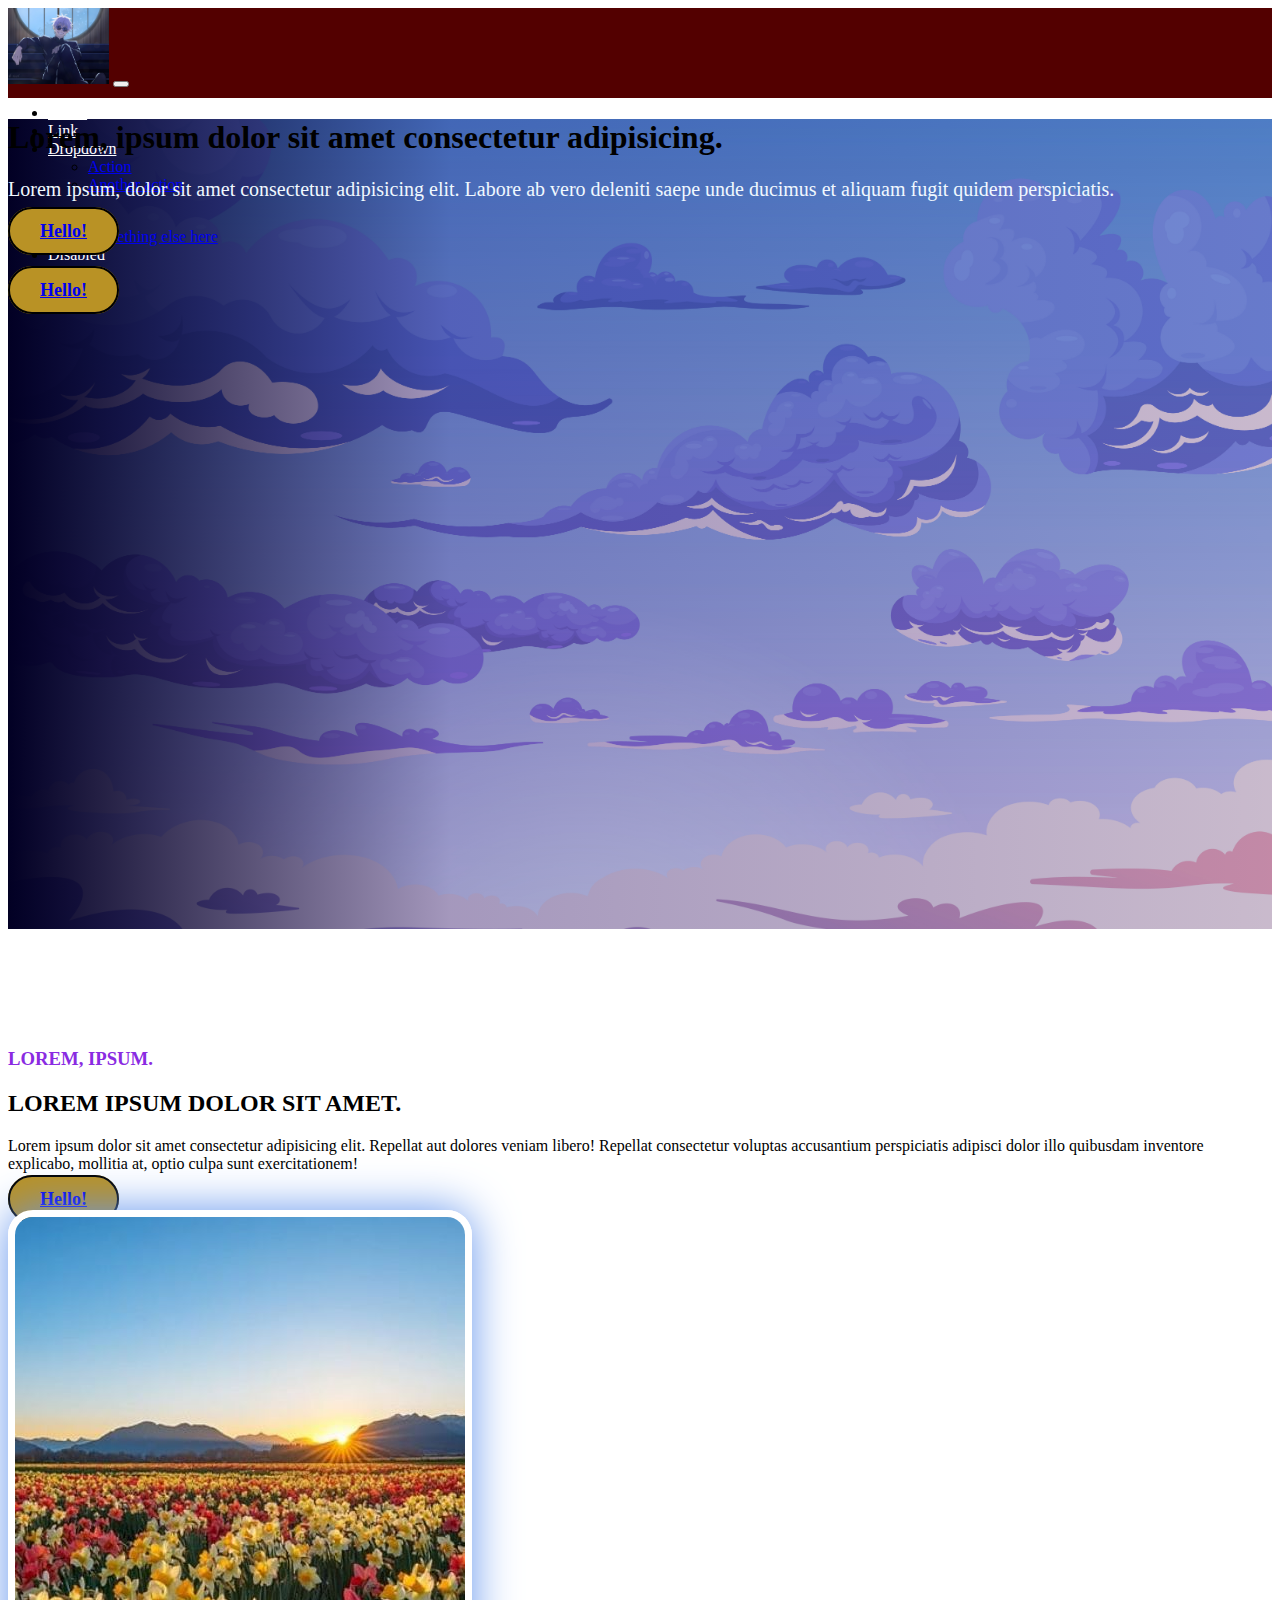
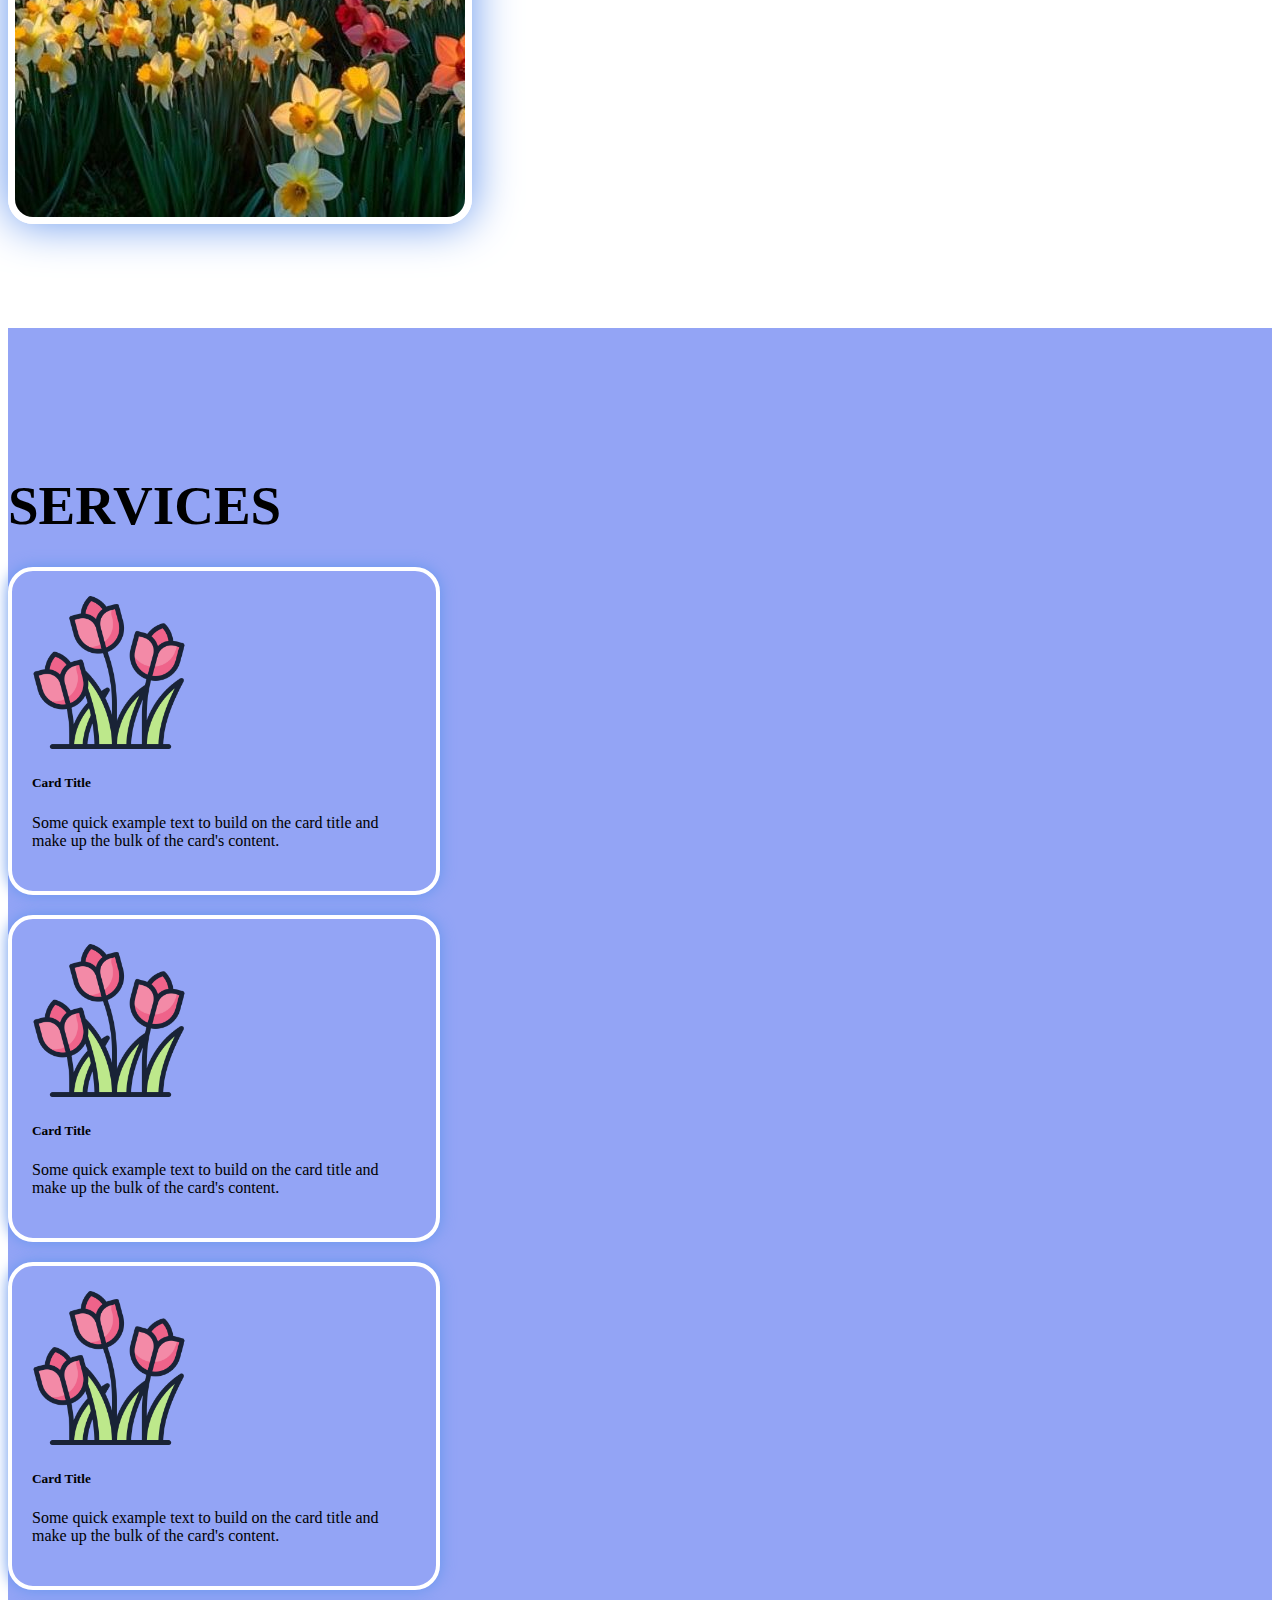
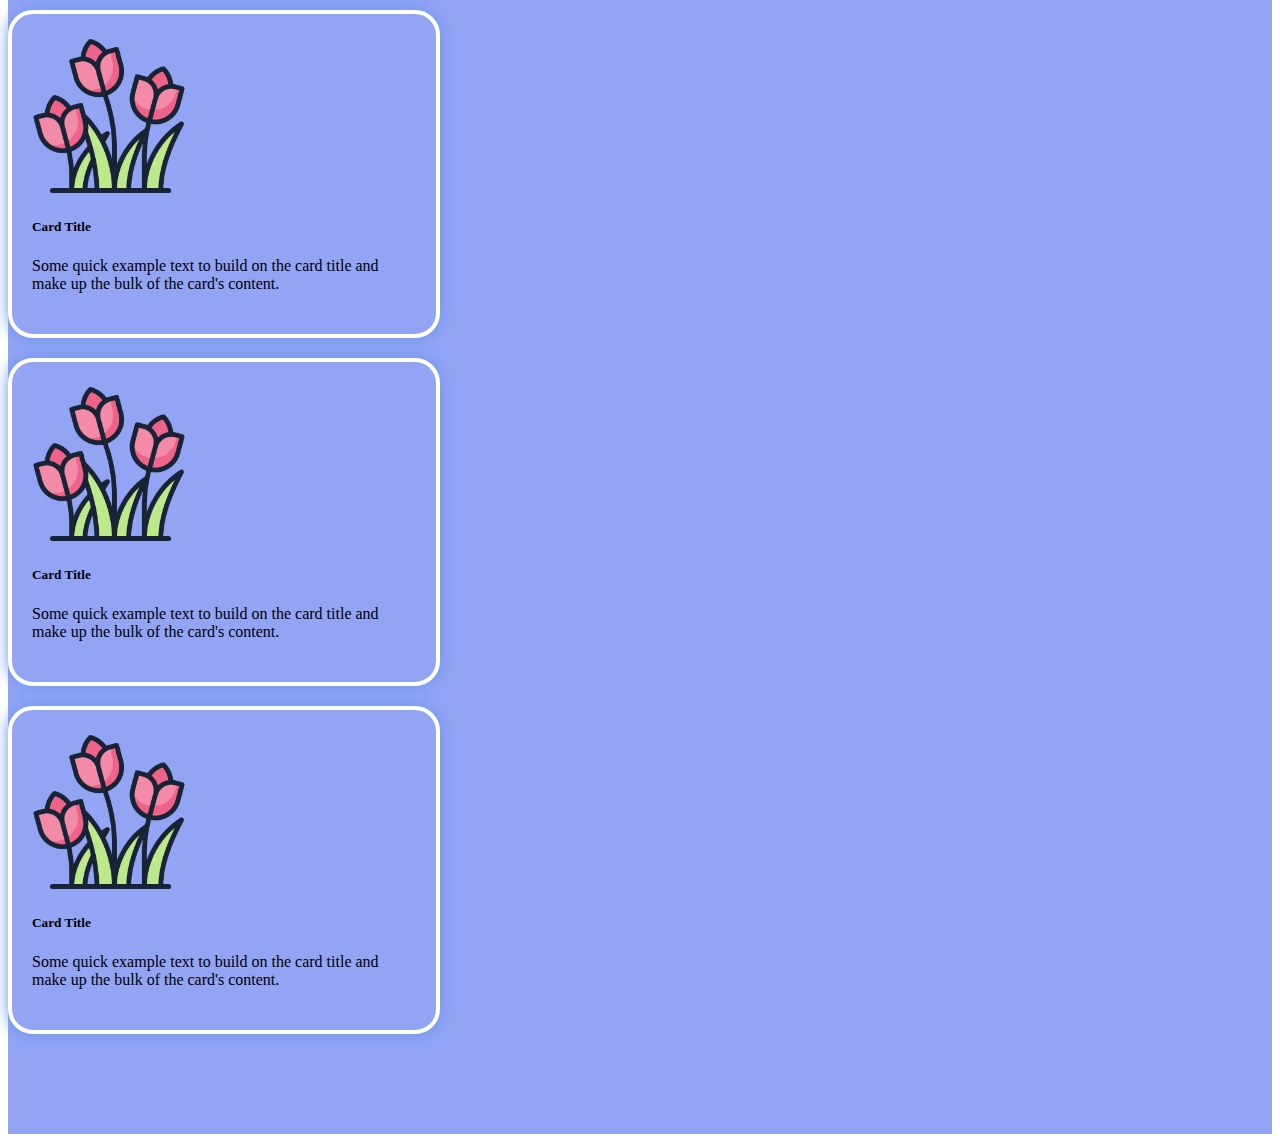
<file: index.html>
<!DOCTYPE html>
<html lang="en">

<head>
    <link href="https://cdn.jsdelivr.net/npm/bootstrap@5.2.3/dist/css/bootstrap.min.css" rel="stylesheet"
        integrity="sha384-rbsA2VBKQhggwzxH7pPCaAqO46MgnOM80zW1RWuH61DGLwZJEdK2Kadq2F9CUG65" crossorigin="anonymous">
    <script src="https://cdn.jsdelivr.net/npm/bootstrap@5.2.3/dist/js/bootstrap.bundle.min.js"
        integrity="sha384-kenU1KFdBIe4zVF0s0G1M5b4hcpxyD9F7jL+jjXkk+Q2h455rYXK/7HAuoJl+0I4"
        crossorigin="anonymous"></script>
    <link rel="stylesheet" href="style.css">
</head>

<body>
    <nav class="navbar navbar-expand-lg">
        <div class="container">
            <img src="1332281.jpeg" alt="" class="hatdog">
            <button class="navbar-toggler" type="button" data-bs-toggle="collapse"
                data-bs-target="#navbarSupportedContent" aria-controls="navbarSupportedContent" aria-expanded="false"
                aria-label="Toggle navigation">
                <span class="navbar-toggler-icon"></span>
            </button>
            <div class="collapse navbar-collapse" id="navbarSupportedContent">
                <ul class="navbar-nav mx-auto mb-2 mb-lg-0">
                    <li class="nav-item">
                        <a class="nav-link" aria-current="page" href="#">Home</a>
                    </li>
                    <li class="nav-item">
                        <a class="nav-link" href="#">Link</a>
                    </li>
                    <li class="nav-item dropdown">
                        <a class="nav-link dropdown-toggle" href="#" role="button" data-bs-toggle="dropdown"
                            aria-expanded="false">
                            Dropdown
                        </a>
                        <ul class="dropdown-menu">
                            <li><a class="dropdown-item" href="#">Action</a></li>
                            <li><a class="dropdown-item" href="#">Another action</a></li>
                            <li>
                                <hr class="dropdown-divider">
                            </li>
                            <li><a class="dropdown-item" href="#">Something else here</a></li>
                        </ul>
                    </li>
                    <li class="nav-item">
                        <a class="nav-link disabled">Disabled</a>
                    </li>
                </ul>
                <a href="g" class="btn btn-hello">Hello!</a>
            </div>
        </div>
    </nav>

    <!-- BSIT 4-A -->
    <div class="banner d-flex align-items-center" id="banner">
        <div class="container">
            <div class="row">
                <div class="col-lg-12">
                    <h1>Lorem, ipsum dolor sit amet consectetur adipisicing.</h1>
                    <p>Lorem ipsum, dolor sit amet consectetur adipisicing elit. Labore ab vero deleniti saepe unde
                        ducimus et aliquam fugit quidem perspiciatis.</p>
                    <a href="g" class="btn btn-hello">Hello!</a>
                </div>
            </div>
        </div>
    </div>

    <!-- About Section -->

    <section id="about">
        <div class="container">
            <div class="row align-items-center">
            
                <div class="col-lg-6">
                    <h3>Lorem, ipsum.</h3>
                    <h2>Lorem ipsum dolor sit amet.</h2>
                    <p>Lorem ipsum dolor sit amet consectetur adipisicing elit. Repellat aut dolores veniam libero!
                        Repellat consectetur voluptas accusantium perspiciatis adipisci dolor illo quibusdam inventore
                        explicabo, mollitia at, optio culpa sunt exercitationem!</p>
                    <a href="g" class="btn btn-hello">Hello!</a>
                </div>
                <div class="col-lg-6">
                    <img src="sunset.jpg" alt="">
                </div>
            </div>
        </div>
    </section>
        <!-- Services -->

        <section id="services">
            <div class="container">
                <h2 class="text-center">SERVICES</h2>
                <div class="row row-cols-lg-3">
                    <div class="col d-flex justify-content-center">
                        <div class="card" style="width: 24rem;">
                            <img src="tulips.png" class="card-img-top mx-auto" alt="...">
                            <div class="card-body text-center">
                                <h5 class="card-title">Card Title</h5>
                                <p class="card-text">Some quick example text to build on the card title and make up the
                                    bulk of the card's content.</p>
                            </div>
                        </div>
                    </div>
                    <div class="col d-flex justify-content-center">
                        <div class="card" style="width: 24rem;">
                            <img src="tulips.png" class="card-img-top mx-auto" alt="...">
                            <div class="card-body text-center">
                                <h5 class="card-title">Card Title</h5>
                                <p class="card-text">Some quick example text to build on the card title and make up the
                                    bulk of the card's content.</p>
                            </div>
                        </div>
                    </div>
                    <div class="col d-flex justify-content-center">
                        <div class="card" style="width: 24rem;">
                            <img src="tulips.png" class="card-img-top mx-auto" alt="...">
                            <div class="card-body text-center">
                                <h5 class="card-title">Card Title</h5>
                                <p class="card-text">Some quick example text to build on the card title and make up the
                                    bulk of the card's content.</p>
                            </div>
                        </div>
                    </div>
                    <div class="col d-flex justify-content-center">
                        <div class="card" style="width: 24rem;">
                            <img src="tulips.png" class="card-img-top mx-auto" alt="...">
                            <div class="card-body text-center">
                                <h5 class="card-title">Card Title</h5>
                                <p class="card-text">Some quick example text to build on the card title and make up the
                                    bulk of the card's content.</p>
                            </div>
                        </div>
                    </div>
                    <div class="col d-flex justify-content-center">
                        <div class="card" style="width: 24rem;">
                            <img src="tulips.png" class="card-img-top mx-auto" alt="...">
                            <div class="card-body text-center">
                                <h5 class="card-title">Card Title</h5>
                                <p class="card-text">Some quick example text to build on the card title and make up the
                                    bulk of the card's content.</p>
                            </div>
                        </div>
                    </div>
                    <div class="col d-flex justify-content-center">
                        <div class="card" style="width: 24rem;">
                            <img src="tulips.png" class="card-img-top mx-auto" alt="...">
                            <div class="card-body text-center">
                                <h5 class="card-title">Card Title</h5>
                                <p class="card-text">Some quick example text to build on the card title and make up the
                                    bulk of the card's content.</p>
                            </div>
                        </div>
                    </div>
                    
                </div>
            </div>
        </div>
    </section>










</body>

</html>
</file>
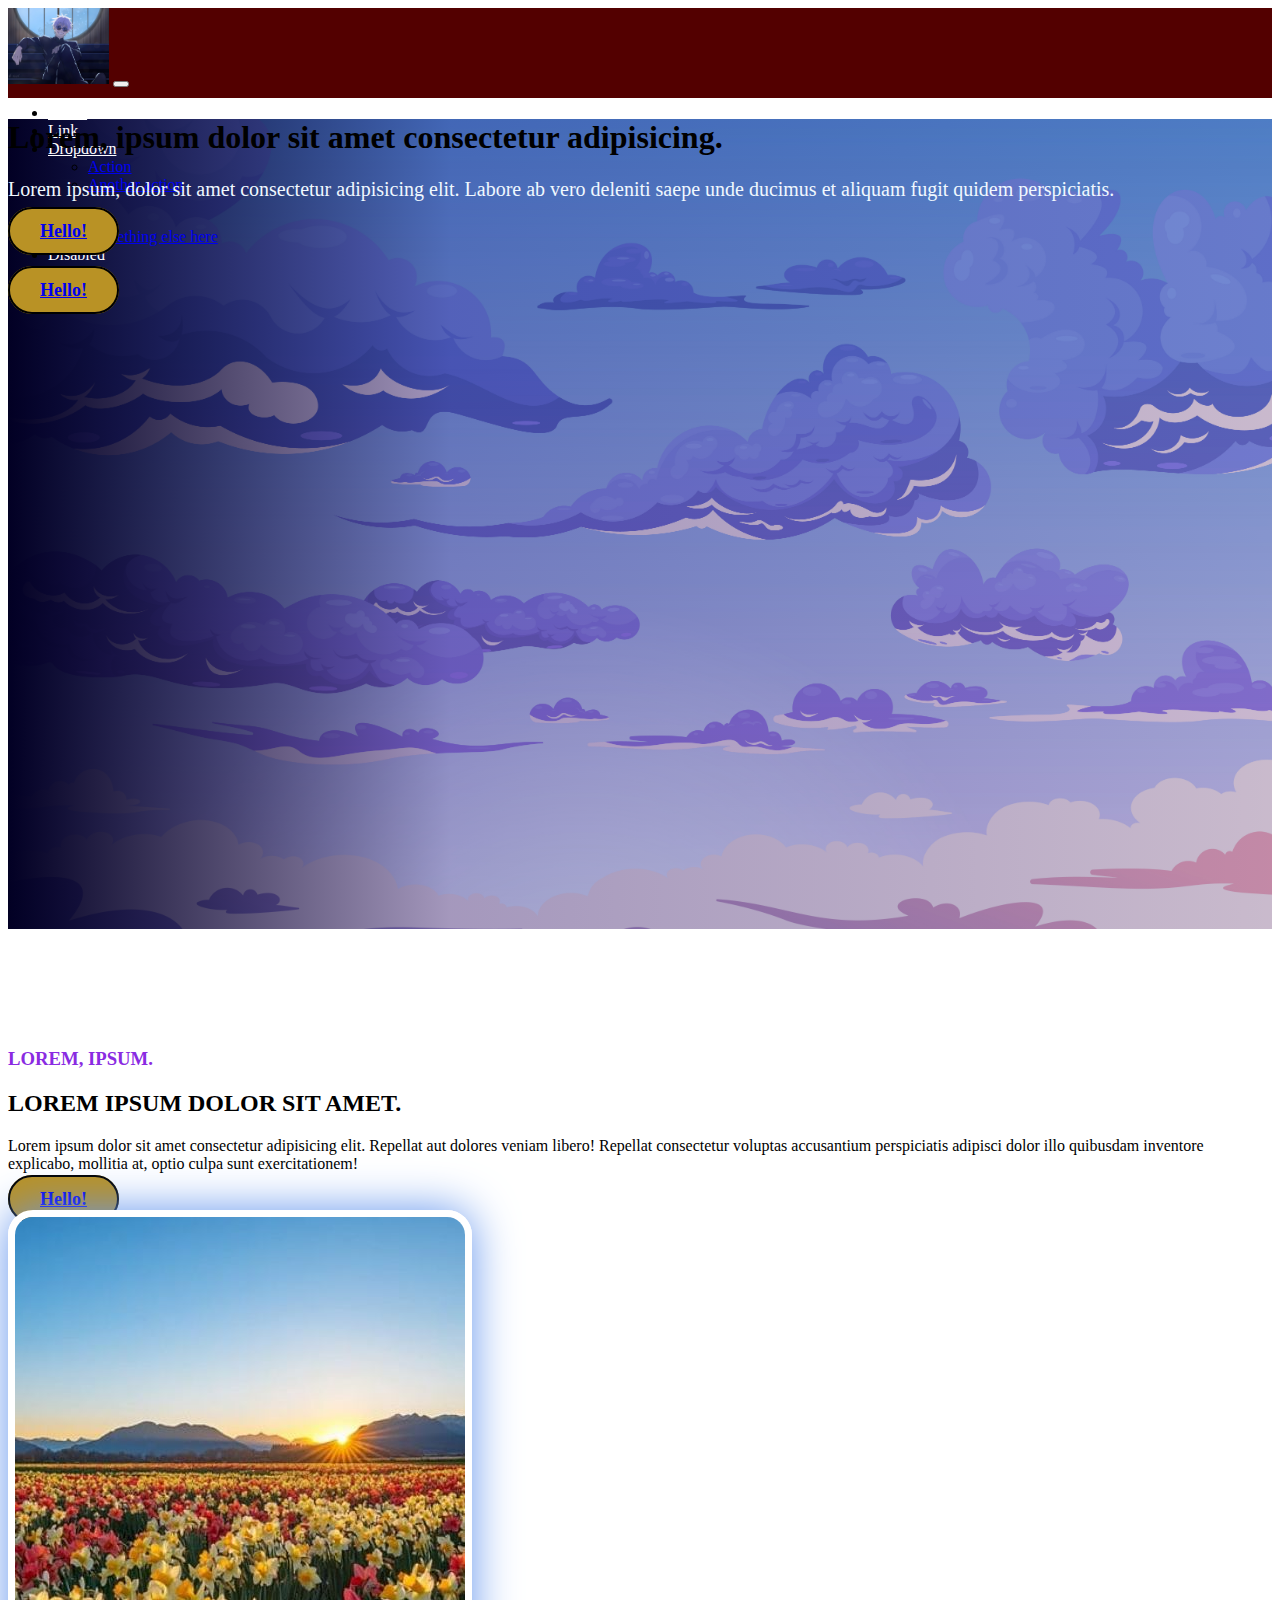
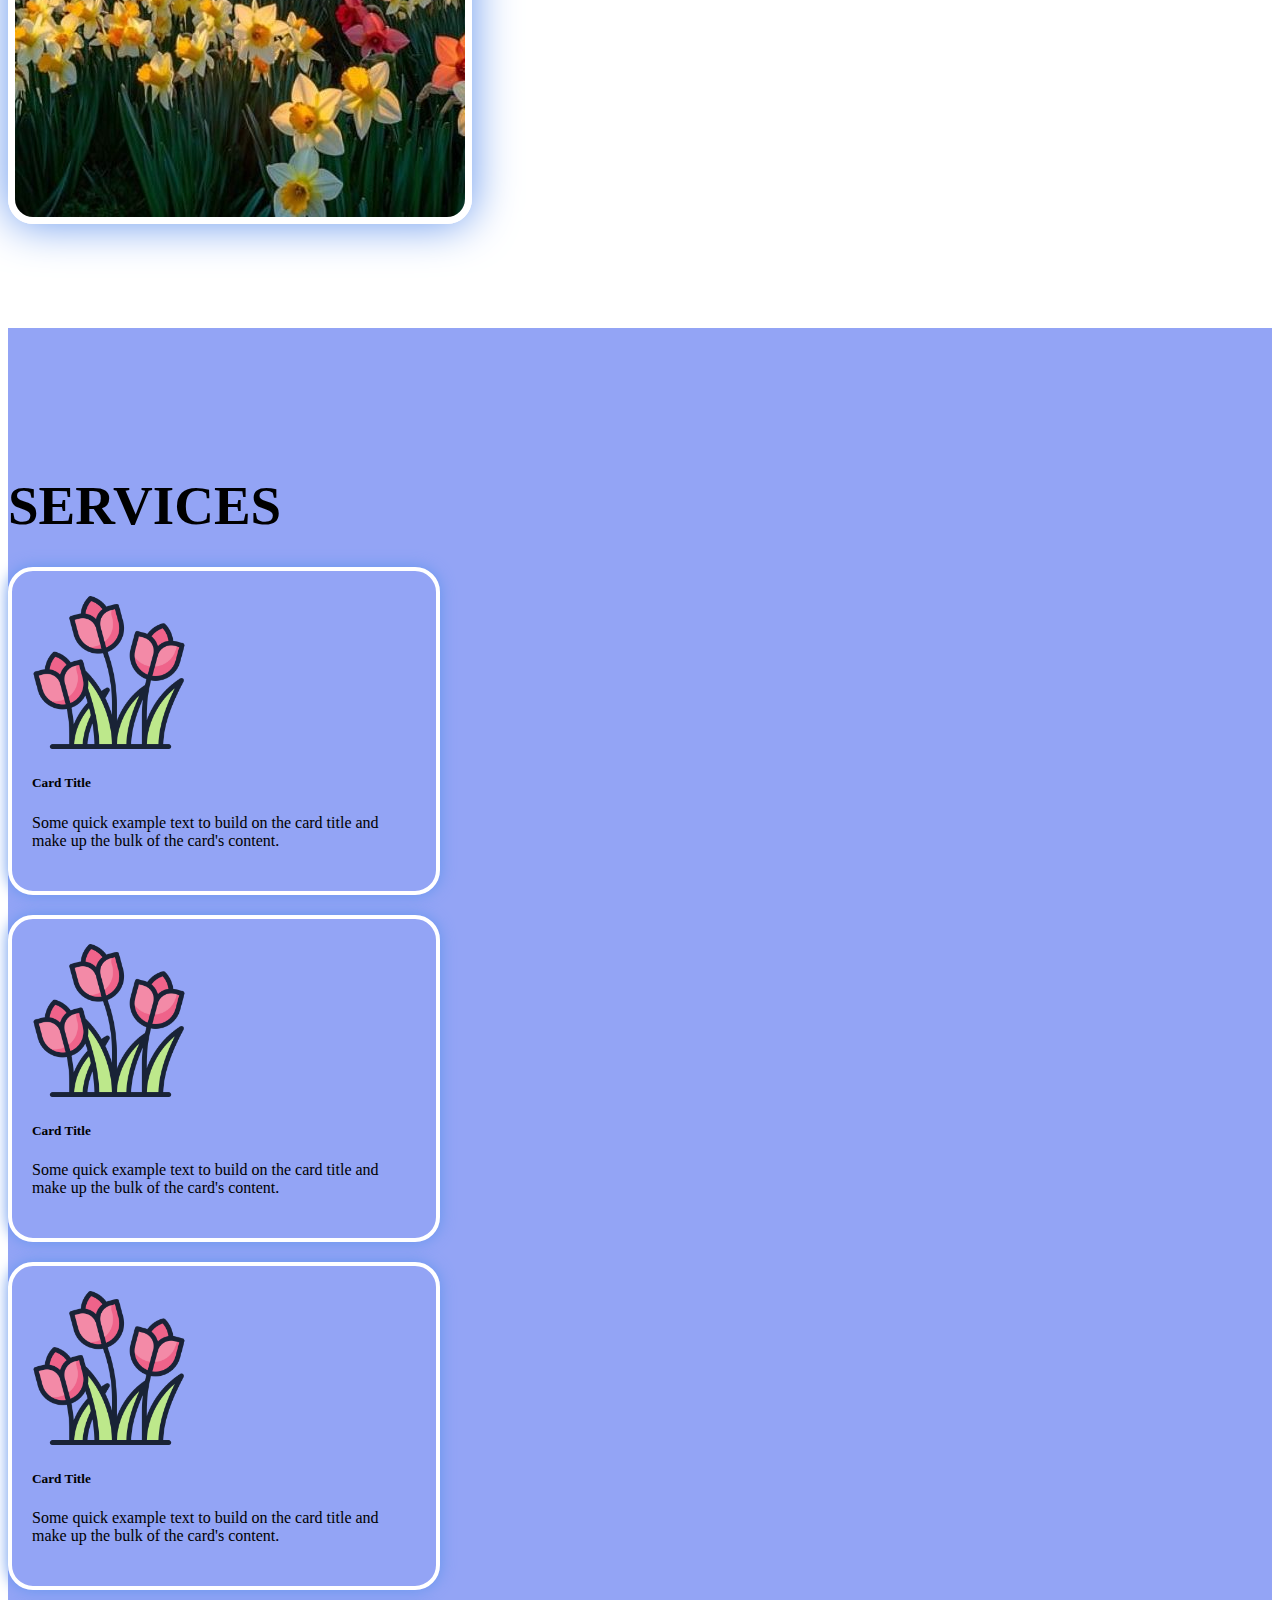
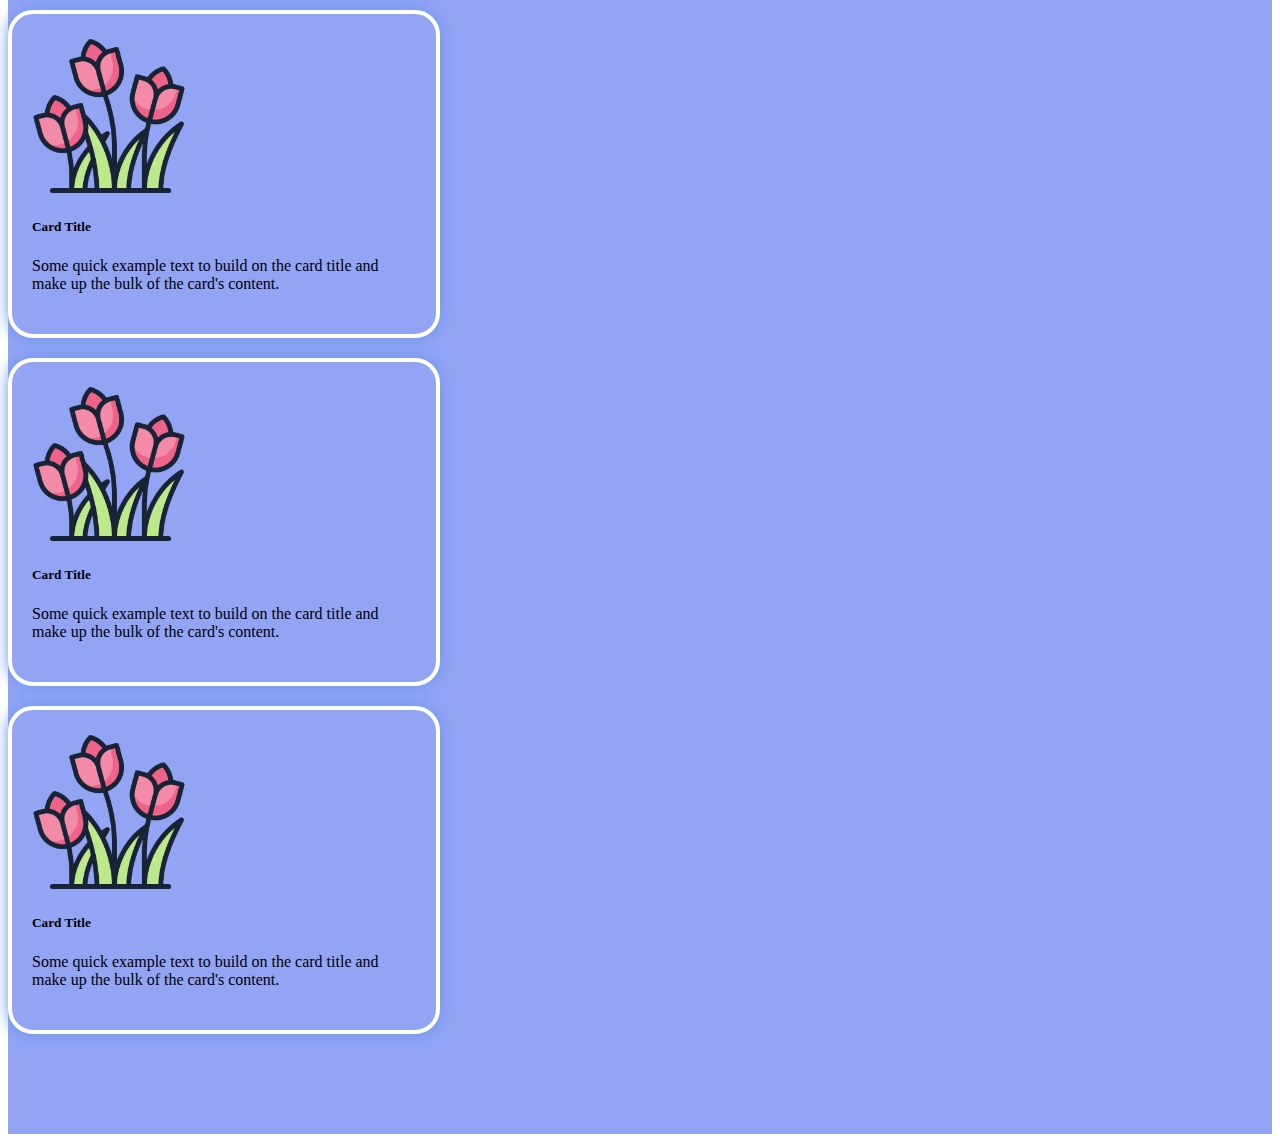
<file: BSIT 01 SRamos/index.html>
<!DOCTYPE html>
<html lang="en">

<head>
    <link href="https://cdn.jsdelivr.net/npm/bootstrap@5.2.3/dist/css/bootstrap.min.css" rel="stylesheet"
        integrity="sha384-rbsA2VBKQhggwzxH7pPCaAqO46MgnOM80zW1RWuH61DGLwZJEdK2Kadq2F9CUG65" crossorigin="anonymous">
    <script src="https://cdn.jsdelivr.net/npm/bootstrap@5.2.3/dist/js/bootstrap.bundle.min.js"
        integrity="sha384-kenU1KFdBIe4zVF0s0G1M5b4hcpxyD9F7jL+jjXkk+Q2h455rYXK/7HAuoJl+0I4"
        crossorigin="anonymous"></script>
    <link rel="stylesheet" href="style.css">
</head>

<body>
    <nav class="navbar navbar-expand-lg">
        <div class="container">
            <img src="1332281.jpeg" alt="" class="hatdog">
            <button class="navbar-toggler" type="button" data-bs-toggle="collapse"
                data-bs-target="#navbarSupportedContent" aria-controls="navbarSupportedContent" aria-expanded="false"
                aria-label="Toggle navigation">
                <span class="navbar-toggler-icon"></span>
            </button>
            <div class="collapse navbar-collapse" id="navbarSupportedContent">
                <ul class="navbar-nav mx-auto mb-2 mb-lg-0">
                    <li class="nav-item">
                        <a class="nav-link" aria-current="page" href="#">Home</a>
                    </li>
                    <li class="nav-item">
                        <a class="nav-link" href="#">Link</a>
                    </li>
                    <li class="nav-item dropdown">
                        <a class="nav-link dropdown-toggle" href="#" role="button" data-bs-toggle="dropdown"
                            aria-expanded="false">
                            Dropdown
                        </a>
                        <ul class="dropdown-menu">
                            <li><a class="dropdown-item" href="#">Action</a></li>
                            <li><a class="dropdown-item" href="#">Another action</a></li>
                            <li>
                                <hr class="dropdown-divider">
                            </li>
                            <li><a class="dropdown-item" href="#">Something else here</a></li>
                        </ul>
                    </li>
                    <li class="nav-item">
                        <a class="nav-link disabled">Disabled</a>
                    </li>
                </ul>
                <a href="g" class="btn btn-hello">Hello!</a>
            </div>
        </div>
    </nav>

    <!-- BSIT 4-A -->
    <div class="banner d-flex align-items-center" id="banner">
        <div class="container">
            <div class="row">
                <div class="col-lg-12">
                    <h1>Lorem, ipsum dolor sit amet consectetur adipisicing.</h1>
                    <p>Lorem ipsum, dolor sit amet consectetur adipisicing elit. Labore ab vero deleniti saepe unde
                        ducimus et aliquam fugit quidem perspiciatis.</p>
                    <a href="g" class="btn btn-hello">Hello!</a>
                </div>
            </div>
        </div>
    </div>

    <!-- About Section -->

    <section id="about">
        <div class="container">
            <div class="row align-items-center">
            
                <div class="col-lg-6">
                    <h3>Lorem, ipsum.</h3>
                    <h2>Lorem ipsum dolor sit amet.</h2>
                    <p>Lorem ipsum dolor sit amet consectetur adipisicing elit. Repellat aut dolores veniam libero!
                        Repellat consectetur voluptas accusantium perspiciatis adipisci dolor illo quibusdam inventore
                        explicabo, mollitia at, optio culpa sunt exercitationem!</p>
                    <a href="g" class="btn btn-hello">Hello!</a>
                </div>
                <div class="col-lg-6">
                    <img src="sunset.jpg" alt="">
                </div>
            </div>
        </div>
    </section>
        <!-- Services -->

        <section id="services">
            <div class="container">
                <h2 class="text-center">SERVICES</h2>
                <div class="row row-cols-lg-3">
                    <div class="col d-flex justify-content-center">
                        <div class="card" style="width: 24rem;">
                            <img src="tulips.png" class="card-img-top mx-auto" alt="...">
                            <div class="card-body text-center">
                                <h5 class="card-title">Card Title</h5>
                                <p class="card-text">Some quick example text to build on the card title and make up the
                                    bulk of the card's content.</p>
                            </div>
                        </div>
                    </div>
                    <div class="col d-flex justify-content-center">
                        <div class="card" style="width: 24rem;">
                            <img src="tulips.png" class="card-img-top mx-auto" alt="...">
                            <div class="card-body text-center">
                                <h5 class="card-title">Card Title</h5>
                                <p class="card-text">Some quick example text to build on the card title and make up the
                                    bulk of the card's content.</p>
                            </div>
                        </div>
                    </div>
                    <div class="col d-flex justify-content-center">
                        <div class="card" style="width: 24rem;">
                            <img src="tulips.png" class="card-img-top mx-auto" alt="...">
                            <div class="card-body text-center">
                                <h5 class="card-title">Card Title</h5>
                                <p class="card-text">Some quick example text to build on the card title and make up the
                                    bulk of the card's content.</p>
                            </div>
                        </div>
                    </div>
                    <div class="col d-flex justify-content-center">
                        <div class="card" style="width: 24rem;">
                            <img src="tulips.png" class="card-img-top mx-auto" alt="...">
                            <div class="card-body text-center">
                                <h5 class="card-title">Card Title</h5>
                                <p class="card-text">Some quick example text to build on the card title and make up the
                                    bulk of the card's content.</p>
                            </div>
                        </div>
                    </div>
                    <div class="col d-flex justify-content-center">
                        <div class="card" style="width: 24rem;">
                            <img src="tulips.png" class="card-img-top mx-auto" alt="...">
                            <div class="card-body text-center">
                                <h5 class="card-title">Card Title</h5>
                                <p class="card-text">Some quick example text to build on the card title and make up the
                                    bulk of the card's content.</p>
                            </div>
                        </div>
                    </div>
                    <div class="col d-flex justify-content-center">
                        <div class="card" style="width: 24rem;">
                            <img src="tulips.png" class="card-img-top mx-auto" alt="...">
                            <div class="card-body text-center">
                                <h5 class="card-title">Card Title</h5>
                                <p class="card-text">Some quick example text to build on the card title and make up the
                                    bulk of the card's content.</p>
                            </div>
                        </div>
                    </div>
                    
                </div>
            </div>
        </div>
    </section>










</body>

</html>
</file>
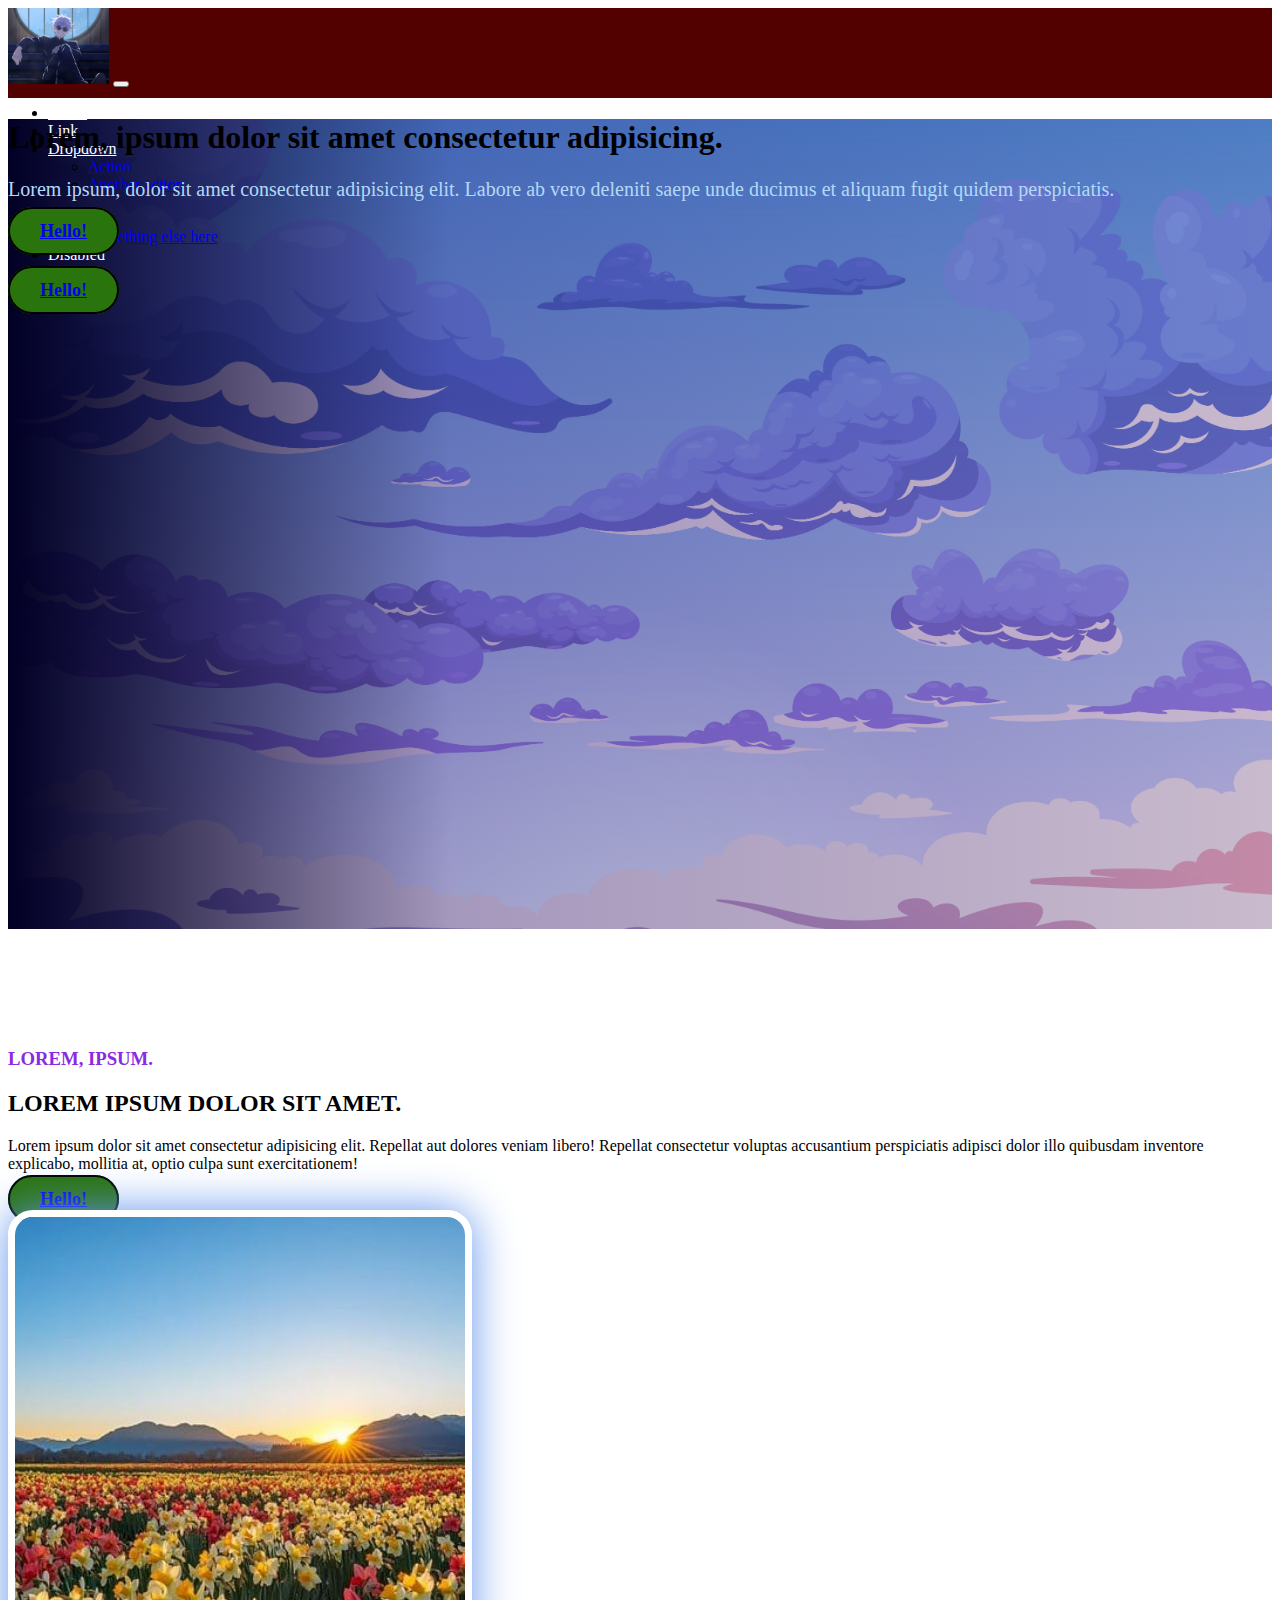
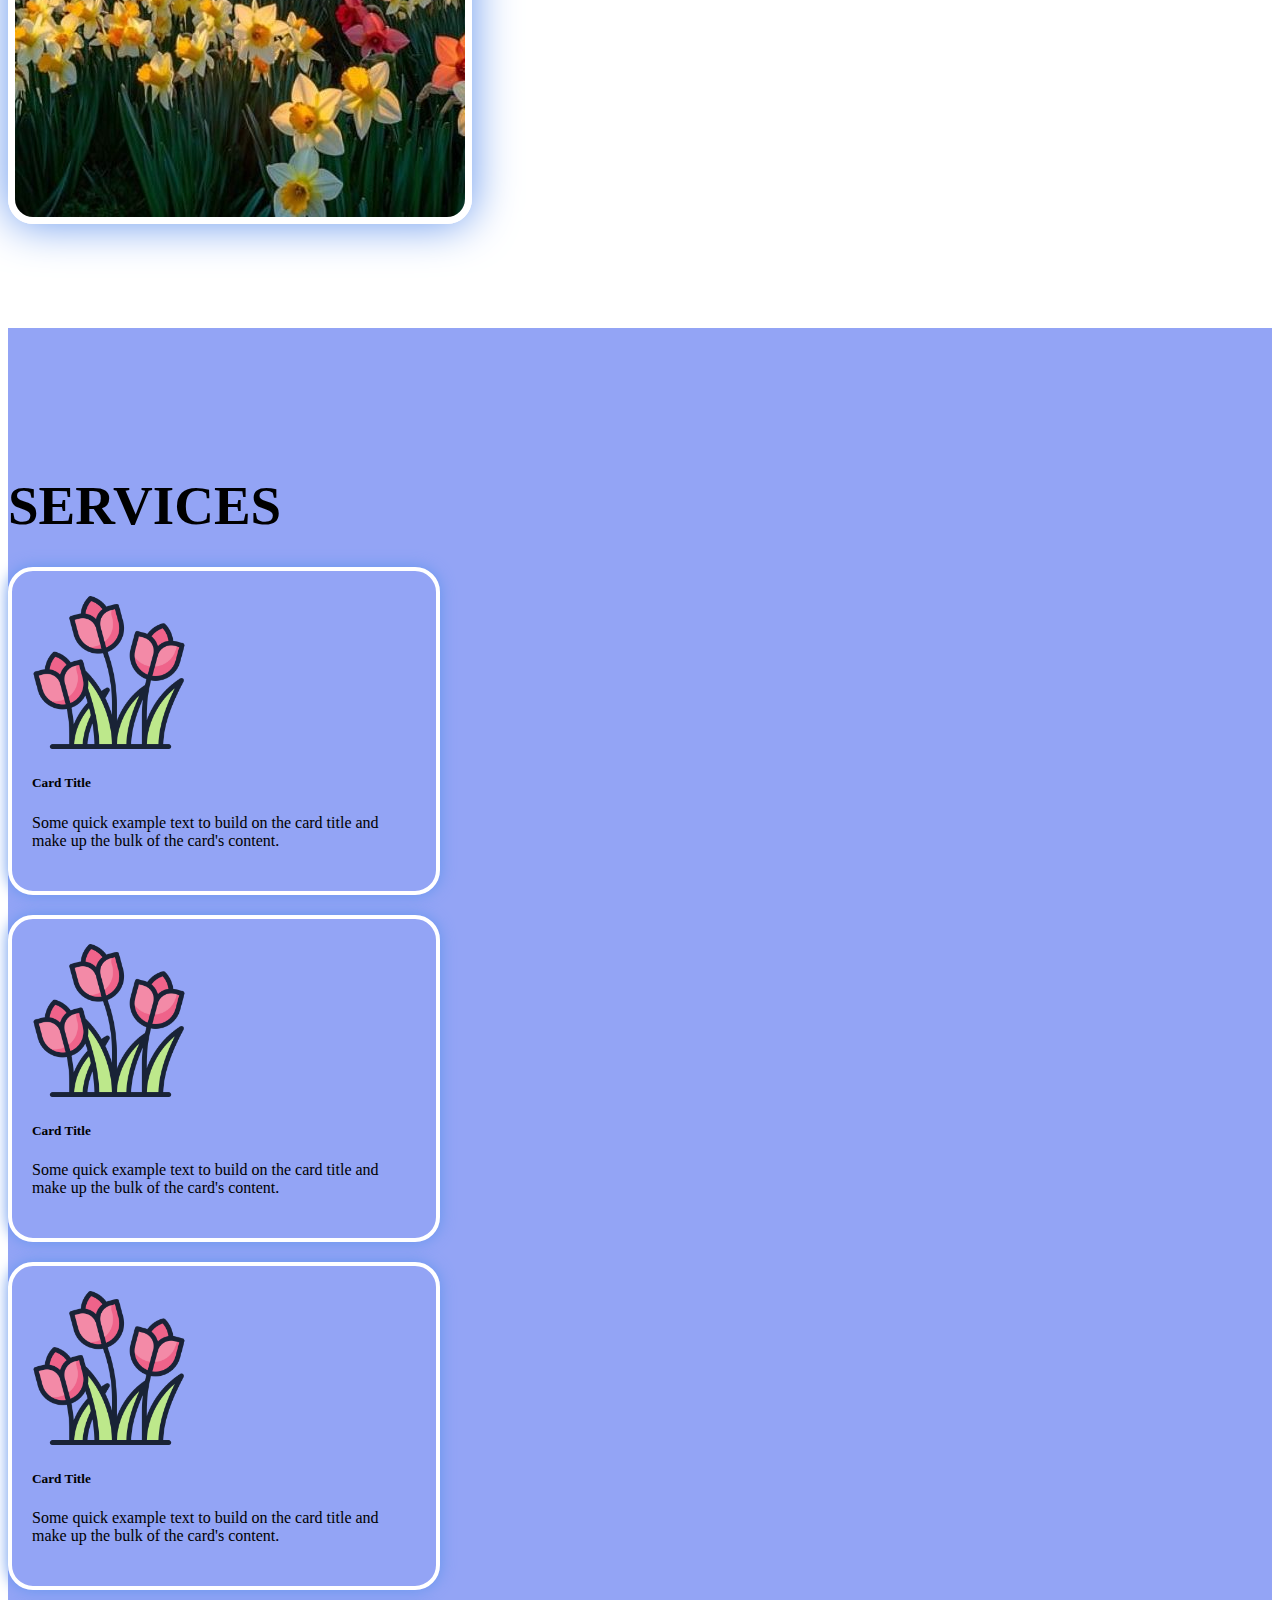
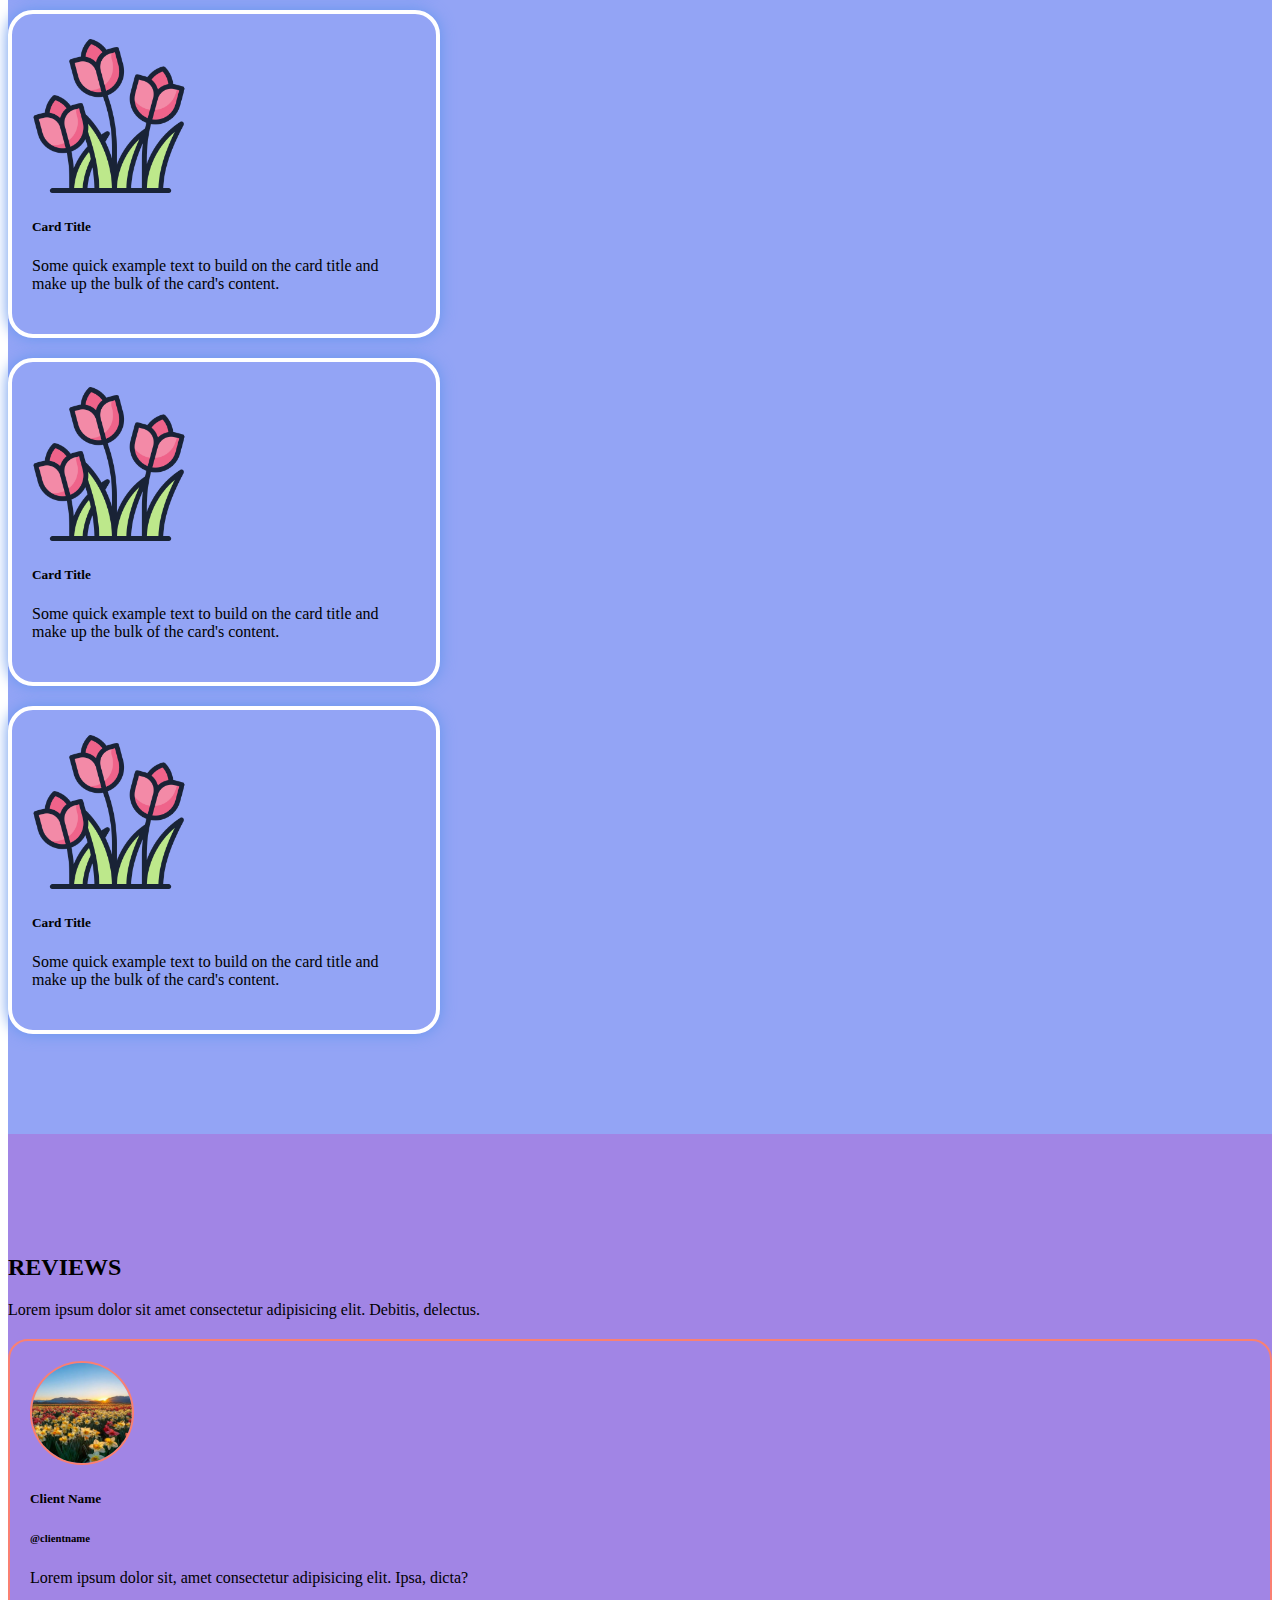
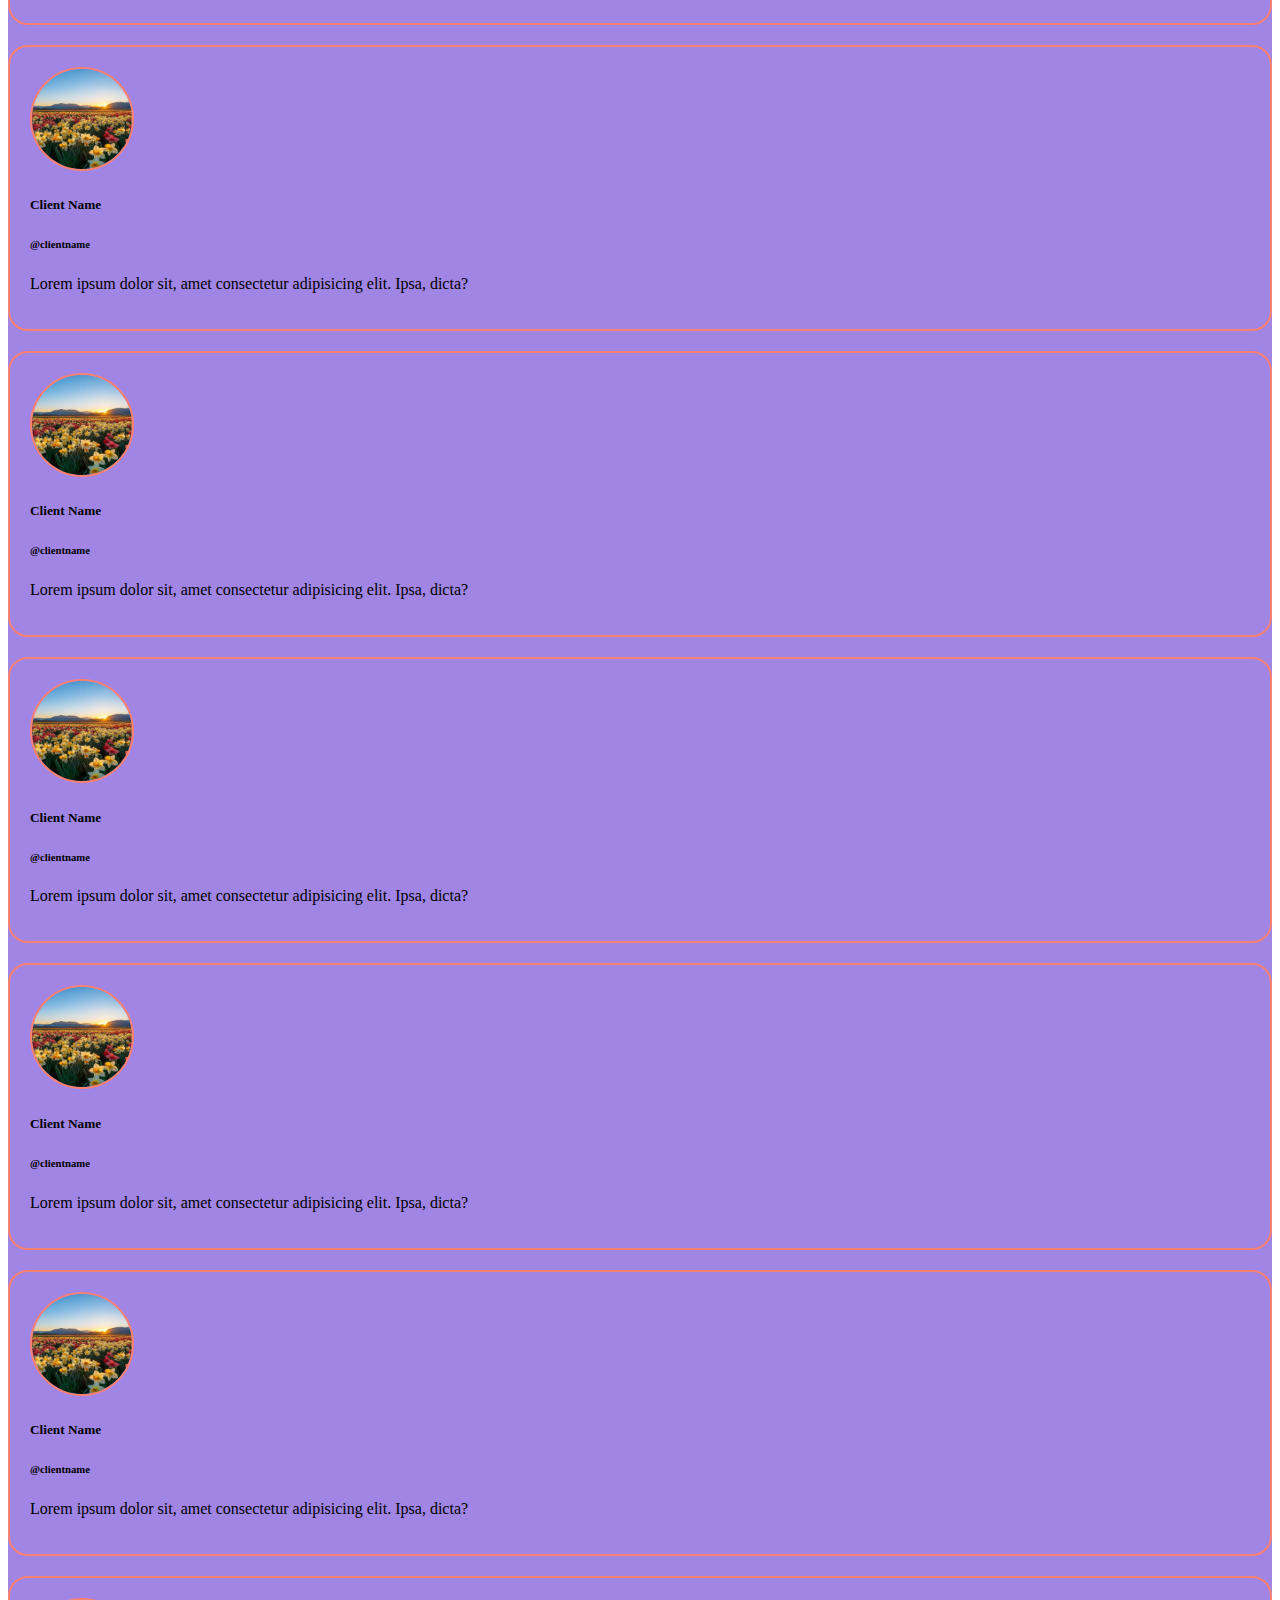
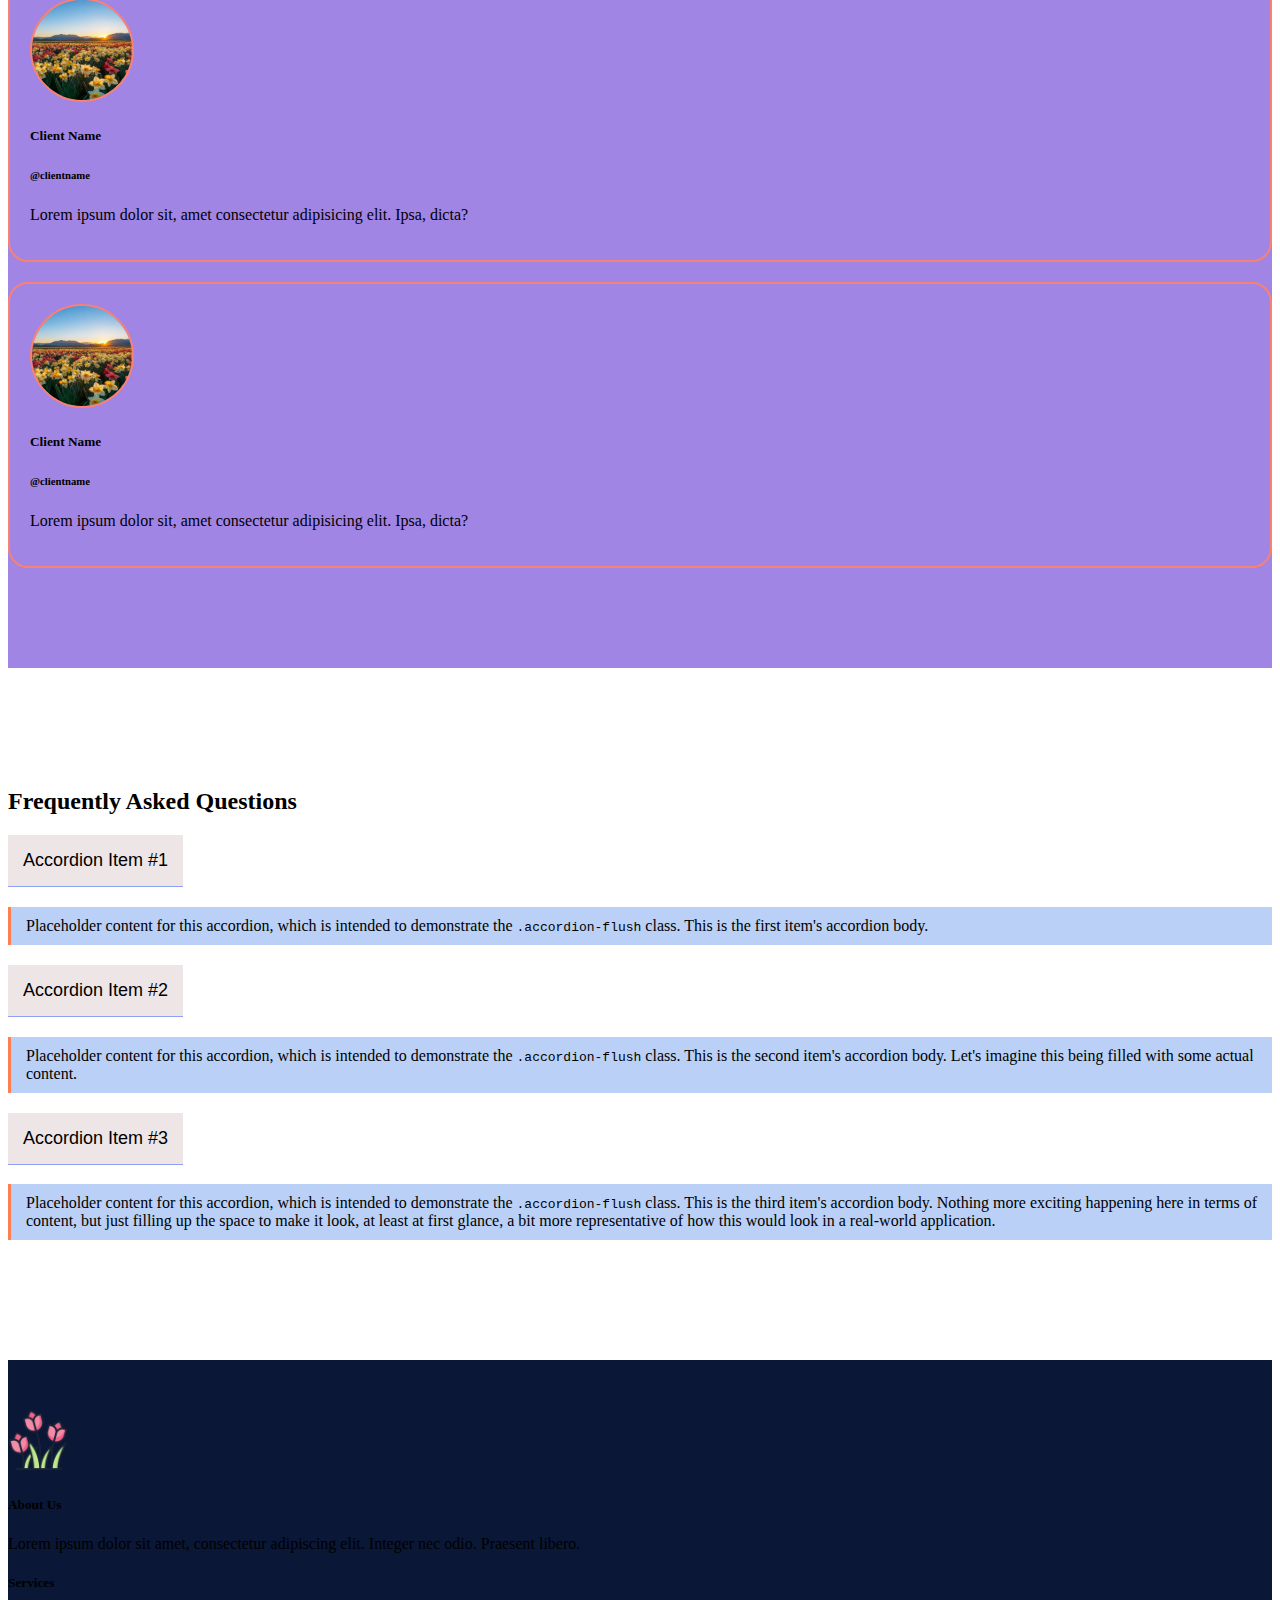
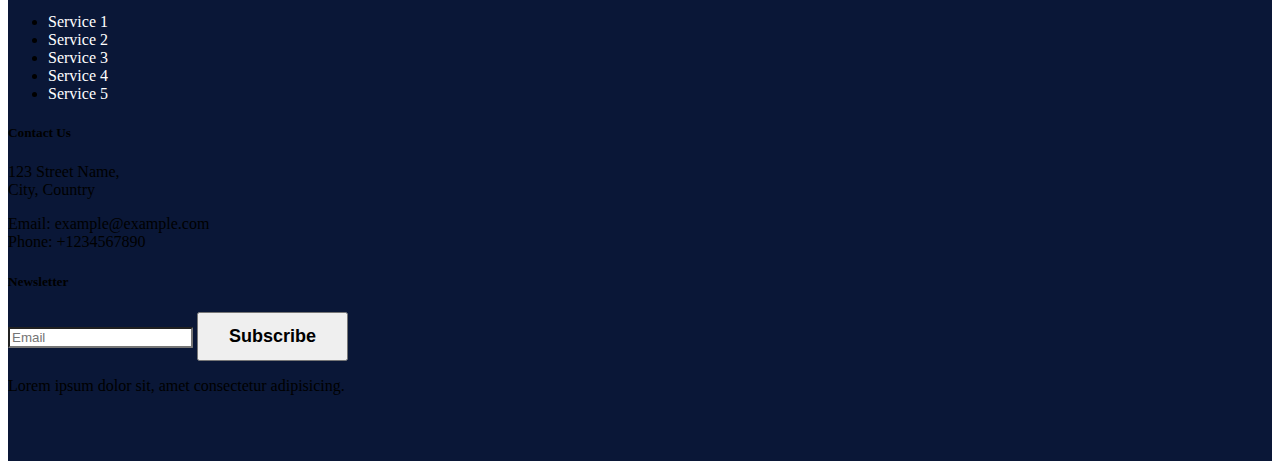
<file: Shekinah-P.-Ramos-main/index.html>
<!DOCTYPE html>
<html lang="en">

<head>
    <link href="https://cdn.jsdelivr.net/npm/bootstrap@5.2.3/dist/css/bootstrap.min.css" rel="stylesheet"
        integrity="sha384-rbsA2VBKQhggwzxH7pPCaAqO46MgnOM80zW1RWuH61DGLwZJEdK2Kadq2F9CUG65" crossorigin="anonymous">
    <script src="https://cdn.jsdelivr.net/npm/bootstrap@5.2.3/dist/js/bootstrap.bundle.min.js"
        integrity="sha384-kenU1KFdBIe4zVF0s0G1M5b4hcpxyD9F7jL+jjXkk+Q2h455rYXK/7HAuoJl+0I4"
        crossorigin="anonymous"></script>
    <link rel="stylesheet" href="style.css">
</head>

<body>
    <nav class="navbar navbar-expand-lg">
        <div class="container">
            <img src="1332281.jpeg" alt="" class="hatdog">
            <button class="navbar-toggler" type="button" data-bs-toggle="collapse"
                data-bs-target="#navbarSupportedContent" aria-controls="navbarSupportedContent" aria-expanded="false"
                aria-label="Toggle navigation">
                <span class="navbar-toggler-icon"></span>
            </button>
            <div class="collapse navbar-collapse" id="navbarSupportedContent">
                <ul class="navbar-nav mx-auto mb-2 mb-lg-0">
                    <li class="nav-item">
                        <a class="nav-link" aria-current="page" href="#">Home</a>
                    </li>
                    <li class="nav-item">
                        <a class="nav-link" href="#">Link</a>
                    </li>
                    <li class="nav-item dropdown">
                        <a class="nav-link dropdown-toggle" href="#" role="button" data-bs-toggle="dropdown"
                            aria-expanded="false">
                            Dropdown
                        </a>
                        <ul class="dropdown-menu">
                            <li><a class="dropdown-item" href="#">Action</a></li>
                            <li><a class="dropdown-item" href="#">Another action</a></li>
                            <li>
                                <hr class="dropdown-divider">
                            </li>
                            <li><a class="dropdown-item" href="#">Something else here</a></li>
                        </ul>
                    </li>
                    <li class="nav-item">
                        <a class="nav-link disabled">Disabled</a>
                    </li>
                </ul>
                <a href="g" class="btn btn-hello">Hello!</a>
            </div>
        </div>
    </nav>

    <!-- BSIT 4-A -->
    <div class="banner d-flex align-items-center" id="banner">
        <div class="container">
            <div class="row">
                <div class="col-lg-12">
                    <h1>Lorem, ipsum dolor sit amet consectetur adipisicing.</h1>
                    <p>Lorem ipsum, dolor sit amet consectetur adipisicing elit. Labore ab vero deleniti saepe unde
                        ducimus et aliquam fugit quidem perspiciatis.</p>
                    <a href="g" class="btn btn-hello">Hello!</a>
                </div>
            </div>
        </div>
    </div>

    <!-- About Section -->

    <section id="about">
        <div class="container">
            <div class="row align-items-center">
            
                <div class="col-lg-6">
                    <h3>Lorem, ipsum.</h3>
                    <h2>Lorem ipsum dolor sit amet.</h2>
                    <p>Lorem ipsum dolor sit amet consectetur adipisicing elit. Repellat aut dolores veniam libero!
                        Repellat consectetur voluptas accusantium perspiciatis adipisci dolor illo quibusdam inventore
                        explicabo, mollitia at, optio culpa sunt exercitationem!</p>
                    <a href="g" class="btn btn-hello">Hello!</a>
                </div>
                <div class="col-lg-6">
                    <img src="sunset.jpg" alt="">
                </div>
            </div>
        </div>
    </section>
        <!-- Services -->

        <section id="services">
            <div class="container">
                <h2 class="text-center">SERVICES</h2>
                <div class="row row-cols-lg-3">
                    <div class="col d-flex justify-content-center">
                        <div class="card" style="width: 24rem;">
                            <img src="tulips.png" class="card-img-top mx-auto" alt="...">
                            <div class="card-body text-center">
                                <h5 class="card-title">Card Title</h5>
                                <p class="card-text">Some quick example text to build on the card title and make up the
                                    bulk of the card's content.</p>
                            </div>
                        </div>
                    </div>
                    <div class="col d-flex justify-content-center">
                        <div class="card" style="width: 24rem;">
                            <img src="tulips.png" class="card-img-top mx-auto" alt="...">
                            <div class="card-body text-center">
                                <h5 class="card-title">Card Title</h5>
                                <p class="card-text">Some quick example text to build on the card title and make up the
                                    bulk of the card's content.</p>
                            </div>
                        </div>
                    </div>
                    <div class="col d-flex justify-content-center">
                        <div class="card" style="width: 24rem;">
                            <img src="tulips.png" class="card-img-top mx-auto" alt="...">
                            <div class="card-body text-center">
                                <h5 class="card-title">Card Title</h5>
                                <p class="card-text">Some quick example text to build on the card title and make up the
                                    bulk of the card's content.</p>
                            </div>
                        </div>
                    </div>
                    <div class="col d-flex justify-content-center">
                        <div class="card" style="width: 24rem;">
                            <img src="tulips.png" class="card-img-top mx-auto" alt="...">
                            <div class="card-body text-center">
                                <h5 class="card-title">Card Title</h5>
                                <p class="card-text">Some quick example text to build on the card title and make up the
                                    bulk of the card's content.</p>
                            </div>
                        </div>
                    </div>
                    <div class="col d-flex justify-content-center">
                        <div class="card" style="width: 24rem;">
                            <img src="tulips.png" class="card-img-top mx-auto" alt="...">
                            <div class="card-body text-center">
                                <h5 class="card-title">Card Title</h5>
                                <p class="card-text">Some quick example text to build on the card title and make up the
                                    bulk of the card's content.</p>
                            </div>
                        </div>
                    </div>
                    <div class="col d-flex justify-content-center">
                        <div class="card" style="width: 24rem;">
                            <img src="tulips.png" class="card-img-top mx-auto" alt="...">
                            <div class="card-body text-center">
                                <h5 class="card-title">Card Title</h5>
                                <p class="card-text">Some quick example text to build on the card title and make up the
                                    bulk of the card's content.</p>
                            </div>
                        </div>
                    </div>
                    
                </div>
            </div>
        </div>
    </section>

    <!--REVIEWS-->

    <section id="reviews">
        <div class="container">
            <div class="text-center text-light">
                <h2>REVIEWS</h2>
                <p>Lorem ipsum dolor sit amet consectetur adipisicing elit. Debitis, delectus.</p>
            </div>
            <!--row starts here-->
            <div class="row row-cols-lg-4">
                <div class="col">
                    <div class="testimonial">
                        <div class="d-flex">
                            <img src="sunset.jpg" alt="">
                            <div class="text-light ms-3">
                                <h5>Client Name</h5>
                                <h6>@clientname</h6>
                            </div>
                        </div>
                        <p class="text-light mt-3">Lorem ipsum dolor sit, amet consectetur adipisicing elit. Ipsa, dicta?</p>
                    </div>
                </div>
                <div class="col">
                    <div class="testimonial">
                        <div class="d-flex">
                            <img src="sunset.jpg" alt="">
                            <div class="text-light ms-3">
                                <h5>Client Name</h5>
                                <h6>@clientname</h6>
                            </div>
                        </div>
                        <p class="text-light mt-3">Lorem ipsum dolor sit, amet consectetur adipisicing elit. Ipsa, dicta?</p>
                    </div>
                </div>
                <div class="col">
                    <div class="testimonial">
                        <div class="d-flex">
                            <img src="sunset.jpg" alt="">
                            <div class="text-light ms-3">
                                <h5>Client Name</h5>
                                <h6>@clientname</h6>
                            </div>
                        </div>
                        <p class="text-light mt-3">Lorem ipsum dolor sit, amet consectetur adipisicing elit. Ipsa, dicta?</p>
                    </div>
                </div>
                <div class="col">
                    <div class="testimonial">
                        <div class="d-flex">
                            <img src="sunset.jpg" alt="">
                            <div class="text-light ms-3">
                                <h5>Client Name</h5>
                                <h6>@clientname</h6>
                            </div>
                        </div>
                        <p class="text-light mt-3">Lorem ipsum dolor sit, amet consectetur adipisicing elit. Ipsa, dicta?</p>
                    </div>
                </div>
                <div class="col">
                    <div class="testimonial">
                        <div class="d-flex">
                            <img src="sunset.jpg" alt="">
                            <div class="text-light ms-3">
                                <h5>Client Name</h5>
                                <h6>@clientname</h6>
                            </div>
                        </div>
                        <p class="text-light mt-3">Lorem ipsum dolor sit, amet consectetur adipisicing elit. Ipsa, dicta?</p>
                    </div>
                </div>
                <div class="col">
                    <div class="testimonial">
                        <div class="d-flex">
                            <img src="sunset.jpg" alt="">
                            <div class="text-light ms-3">
                                <h5>Client Name</h5>
                                <h6>@clientname</h6>
                            </div>
                        </div>
                        <p class="text-light mt-3">Lorem ipsum dolor sit, amet consectetur adipisicing elit. Ipsa, dicta?</p>
                    </div>
                </div>
                <div class="col">
                    <div class="testimonial">
                        <div class="d-flex">
                            <img src="sunset.jpg" alt="">
                            <div class="text-light ms-3">
                                <h5>Client Name</h5>
                                <h6>@clientname</h6>
                            </div>
                        </div>
                        <p class="text-light mt-3">Lorem ipsum dolor sit, amet consectetur adipisicing elit. Ipsa, dicta?</p>
                    </div>
                </div>
                <div class="col">
                    <div class="testimonial">
                        <div class="d-flex">
                            <img src="sunset.jpg" alt="">
                            <div class="text-light ms-3">
                                <h5>Client Name</h5>
                                <h6>@clientname</h6>
                            </div>
                        </div>
                        <p class="text-light mt-3">Lorem ipsum dolor sit, amet consectetur adipisicing elit. Ipsa, dicta?</p>
                    </div>
                </div>
            </div>
        </div>
    </section>

    <!--faq-->
    <section id="faq">
        <div class="container">
            <h2 class="text-center">Frequently Asked Questions</h2>
            <div class="faq section">
                <div class="accordion accordion-flush" id="accordionFlushExample">
                    <div class="accordion-item">
                      <h2 class="accordion-header" id="flush-headingOne">
                        <button class="accordion-button collapsed" type="button" data-bs-toggle="collapse" data-bs-target="#flush-collapseOne" aria-expanded="false" aria-controls="flush-collapseOne">
                          Accordion Item #1
                        </button>
                      </h2>
                      <div id="flush-collapseOne" class="accordion-collapse collapse" aria-labelledby="flush-headingOne" data-bs-parent="#accordionFlushExample">
                        <div class="accordion-body">Placeholder content for this accordion, which is intended to demonstrate the <code>.accordion-flush</code> class. This is the first item's accordion body.</div>
                      </div>
                    </div>
                    <div class="accordion-item">
                      <h2 class="accordion-header" id="flush-headingTwo">
                        <button class="accordion-button collapsed" type="button" data-bs-toggle="collapse" data-bs-target="#flush-collapseTwo" aria-expanded="false" aria-controls="flush-collapseTwo">
                          Accordion Item #2
                        </button>
                      </h2>
                      <div id="flush-collapseTwo" class="accordion-collapse collapse" aria-labelledby="flush-headingTwo" data-bs-parent="#accordionFlushExample">
                        <div class="accordion-body">Placeholder content for this accordion, which is intended to demonstrate the <code>.accordion-flush</code> class. This is the second item's accordion body. Let's imagine this being filled with some actual content.</div>
                      </div>
                    </div>
                    <div class="accordion-item">
                      <h2 class="accordion-header" id="flush-headingThree">
                        <button class="accordion-button collapsed" type="button" data-bs-toggle="collapse" data-bs-target="#flush-collapseThree" aria-expanded="false" aria-controls="flush-collapseThree">
                          Accordion Item #3
                        </button>
                      </h2>
                      <div id="flush-collapseThree" class="accordion-collapse collapse" aria-labelledby="flush-headingThree" data-bs-parent="#accordionFlushExample">
                        <div class="accordion-body">Placeholder content for this accordion, which is intended to demonstrate the <code>.accordion-flush</code> class. This is the third item's accordion body. Nothing more exciting happening here in terms of content, but just filling up the space to make it look, at least at first glance, a bit more representative of how this would look in a real-world application.</div>
                      </div>
                    </div>
                  </div>
            </div>
        </div>
    </section>

    <!--footer-->

    <!--FOOTER -->
    <footer class="footer text-white" id="footer">
        <div class="container">
            <div class="row al">
                <div class="col-md-3 col-sm-6 text-lg-start text-center">
                    <a class="navbar-brand" href="#">
                        <img src="tulips.png" alt="Logo" height="60px">
                    </a>
                    <h5 class="mt-4">About Us</h5>
                    <p>Lorem ipsum dolor sit amet, consectetur adipiscing elit. Integer nec odio. Praesent libero.</p>
                </div>
                <div class="col-md-3 col-sm-6 text-lg-start ps-lg-5 ps-0 text-center ">
                    <h5>Services</h5>
                    <ul class="list-unstyled">
                        <li><a href="#">Service 1</a></li>
                        <li><a href="#">Service 2</a></li>
                        <li><a href="#">Service 3</a></li>
                        <li><a href="#">Service 4</a></li>
                        <li><a href="#">Service 5</a></li>
                    </ul>
                </div>
                <div class="col-md-3 col-sm-6 text-lg-start text-center">
                    <h5>Contact Us</h5>
                    <p>123 Street Name,<br>City, Country</p>
                    <p>Email: example@example.com<br>Phone: +1234567890</p>
                </div>
                <div class="col-md-3 col-sm-6 text-lg-start  text-center">
                    <h5>Newsletter</h5>
                    <form>
                        <div class="input-group mb-3">
                            <input type="text" class="form-control" style="border-radius: 1px;" placeholder="Email"
                                aria-label="email" aria-describedby="button-addon2">
                            <button class="btn btn-outline-light" type="button" id="button-addon2">Subscribe</button>
                        </div>
                    </form>
                    <p>Lorem ipsum dolor sit, amet consectetur adipisicing.</p>
                </div>
            </div>
        </div>
    </footer>










</body>

</html>
</file>
<file: style.css>
.navbar {
    background-color:rgb(83, 0, 0);
    height: 10vh;
}

.navbar .nav-link {
    color: rgb(255, 255, 255);
}

.btn {
    padding: 12px 30px;
    font-weight: 900;
    font-size: 18px;

}

.btn-hello {
    background-color: rgb(185, 146, 37);
    border: 2px solid black;
    border-radius: 60px;
    transition: all ease-in 0.5s;
}

.btn-hello:hover {
    color: rgb(255, 255, 255);
    border: 2px solid rgb(0, 255, 242);
}

.hatdog {
    width: 8%;
}

.banner {
    background-image: linear-gradient(90deg, rgba(2,0,36,1) 0%, rgba(10, 106, 185, 0.37) 35%, rgba(0, 213, 255, 0.212) 100%), url(sky.jpg);
    height: 90vh;
    background-size: cover;
}

.h1 {
    font-size: 45px;
    color: rgb(192, 18, 18);
    text-transform: uppercase;
    font-weight: 800;
}

.banner p {
    color: aliceblue;
    font-size: 20px;
}

section {
    padding: 100px 0;
}

#about h2, #about h3 {
    text-transform: uppercase;
    font-weight: 800;
}

#about h3 {
    color: blueviolet;
}

#about img {
    border: 7px solid white;
    box-shadow: 0 0 45px 0 cornflowerblue; 
    border-radius: 25px;
}

.card-img-top {
    width: 40%;
}

.card {
    padding: 25px 20px;
    transition: all ease-in 0.5s;
    border: 4px solid #FFF;
    box-shadow: 0 0 15px 0 cornflowerblue;
    border-radius: 25px;
    margin-top: 20px;
}

.card:hover {
    background-color: rgba(0, 183, 255, 0.541);
    box-shadow: 0 0 15px 0 rgb(0, 0, 0)
}

.card:hover .card-title,
.card:hover .card-text {
    color: rgb(0, 0, 0);
}

#services h2 {
    text-transform: uppercase;
    font-weight: 800;
    font-size: 55px;
    color: black;
    margin-bottom: 30px;
}

#services {
    background: #7a90f3d0;
}
</file>
<file: BSIT 01 SRamos/style.css>
.navbar {
    background-color:rgb(83, 0, 0);
    height: 10vh;
}

.navbar .nav-link {
    color: rgb(255, 255, 255);
}

.btn {
    padding: 12px 30px;
    font-weight: 900;
    font-size: 18px;

}

.btn-hello {
    background-color: rgb(185, 146, 37);
    border: 2px solid black;
    border-radius: 60px;
    transition: all ease-in 0.5s;
}

.btn-hello:hover {
    color: rgb(255, 255, 255);
    border: 2px solid rgb(0, 255, 242);
}

.hatdog {
    width: 8%;
}

.banner {
    background-image: linear-gradient(90deg, rgba(2,0,36,1) 0%, rgba(10, 106, 185, 0.37) 35%, rgba(0, 213, 255, 0.212) 100%), url(sky.jpg);
    height: 90vh;
    background-size: cover;
}

.h1 {
    font-size: 45px;
    color: rgb(192, 18, 18);
    text-transform: uppercase;
    font-weight: 800;
}

.banner p {
    color: aliceblue;
    font-size: 20px;
}

section {
    padding: 100px 0;
}

#about h2, #about h3 {
    text-transform: uppercase;
    font-weight: 800;
}

#about h3 {
    color: blueviolet;
}

#about img {
    border: 7px solid white;
    box-shadow: 0 0 45px 0 cornflowerblue; 
    border-radius: 25px;
}

.card-img-top {
    width: 40%;
}

.card {
    padding: 25px 20px;
    transition: all ease-in 0.5s;
    border: 4px solid #FFF;
    box-shadow: 0 0 15px 0 cornflowerblue;
    border-radius: 25px;
    margin-top: 20px;
}

.card:hover {
    background-color: rgba(0, 183, 255, 0.541);
    box-shadow: 0 0 15px 0 rgb(0, 0, 0)
}

.card:hover .card-title,
.card:hover .card-text {
    color: rgb(0, 0, 0);
}

#services h2 {
    text-transform: uppercase;
    font-weight: 800;
    font-size: 55px;
    color: black;
    margin-bottom: 30px;
}

#services {
    background: #7a90f3d0;
}
</file>
<file: Shekinah-P.-Ramos-main/style.css>
.navbar {
    background-color:rgb(83, 0, 0);
    height: 10vh;
}

.navbar .nav-link {
    color: rgb(255, 255, 255);
}

.btn {
    padding: 12px 30px;
    font-weight: 900;
    font-size: 18px;

}

.btn-hello {
    background-color: rgb(42, 116, 13);
    border: 2px solid black;
    border-radius: 60px;
    transition: all ease-in 0.5s;
}

.btn-hello:hover {
    color: rgb(255, 255, 255);
    border: 2px solid rgb(0, 255, 242);
}

.hatdog {
    width: 8%;
}

.banner {
    background-image: linear-gradient(90deg, rgba(2,0,36,1) 0%, rgba(10, 106, 185, 0.37) 35%, rgba(0, 213, 255, 0.212) 100%), url(sky.jpg);
    height: 90vh;
    background-size: cover;
}

.h1 {
    font-size: 45px;
    color: rgb(192, 18, 18);
    text-transform: uppercase;
    font-weight: 800;
}

.banner p {
    color: rgb(180, 216, 248);
    font-size: 20px;
}

section {
    padding: 100px 0;
}

#about h2, #about h3 {
    text-transform: uppercase;
    font-weight: 800;
}

#about h3 {
    color: blueviolet;
}

#about img {
    border: 7px solid white;
    box-shadow: 0 0 45px 0 cornflowerblue; 
    border-radius: 25px;
}

.card-img-top {
    width: 40%;
}

.card {
    padding: 25px 20px;
    transition: all ease-in 0.5s;
    border: 4px solid #FFF;
    box-shadow: 0 0 15px 0 cornflowerblue;
    border-radius: 25px;
    margin-top: 20px;
}

.card:hover {
    background-color: rgba(0, 183, 255, 0.541);
    box-shadow: 0 0 15px 0 rgb(0, 0, 0)
}

.card:hover .card-title,
.card:hover .card-text {
    color: rgb(0, 0, 0);
}

#services h2 {
    text-transform: uppercase;
    font-weight: 800;
    font-size: 55px;
    color: black;
    margin-bottom: 30px;
}

#services {
    background: #7a90f3d0;
}

#reviews {
    background: #8c69dfd0;
}

.testimonial {
    border: 2px solid salmon;
    padding: 20px;
    border-radius: 20px;
    margin-top: 20px;
}

.testimonial img {
    width: 100px;
    height: 100px;
    border-radius: 50%;
    border: 2px solid salmon;
}

.faq-section {
    max-width: 800px;
    margin: auto;
    margin-top: 30px;
}

.accordion-item {
    margin-bottom: 20px;
    border-radius: 0 !important;
}

.accordion-button {
    background-color: rgb(238, 230, 230) !important;
    border: none;
    border-bottom: 1px solid #7a90f3d0;
    border-radius: 0 !important;
    padding: 15px;
    font-size: 18px;
    font-weight: 500;
    color: rgb(0, 0, 0);
    cursor: pointer;
    transition: background-color 0.3s, color 0.3s;
}

.accordion-body {
    border-left: 3px solid coral;
    padding: 10px 15px;
    margin-left: 0;
    background-color: rgba(100, 148, 237, 0.445);
}

.accordion-button:not(.collapse) {
    background-color: rgb(0, 136, 255);
    color: rgb(0, 0, 0);
}

.accordion-button:hover {
    background-color: rgb(0, 120, 224) !important;
    color: rgb(0, 0, 0);
}

footer {
    padding-top: 50px;
    padding-bottom: 50px;
    background-color: #0A1737 ;
} 

#footer ul.list-unstyled li a {
    color: #ffffff;
    text-decoration: none;
}

#footer ul.list-unstyled li:hover a {
    color:  rgb(244, 149, 15) ;
    
}
</file>
